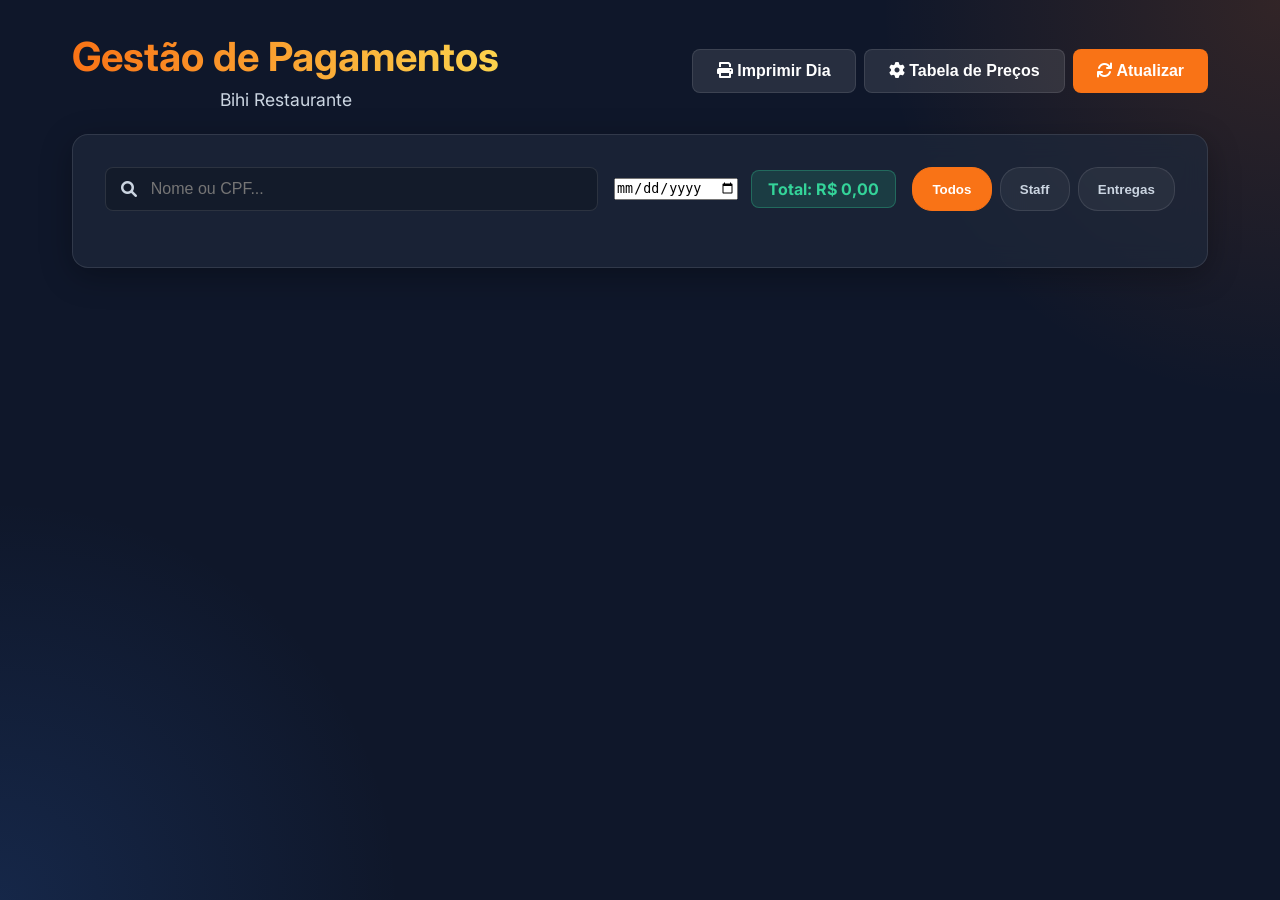
<file: dashboard.html>
<!DOCTYPE html>
<html lang="pt-BR">
<head>
    <meta charset="UTF-8">
    <meta name="viewport" content="width=device-width, initial-scale=1.0">
    <title>Painel Financeiro - Bihi Restaurante</title>
    <link rel="stylesheet" href="css/styles.css">
    <link rel="stylesheet" href="https://cdnjs.cloudflare.com/ajax/libs/font-awesome/6.0.0/css/all.min.css">
    
    <!-- PWA Icons for Mobile Homescreen -->
    <link rel="manifest" href="dashboard.webmanifest?v=2">
    <link rel="apple-touch-icon" href="apple-icon.png?v=2">
    <meta name="theme-color" content="#f97316">
    <style>
        .dashboard-container { max-width: 1200px; width: 100%; }
        .toolbar { display: flex; justify-content: space-between; flex-wrap: wrap; gap: 1rem; margin-bottom: 1.5rem; }
        .search-box { position: relative; flex-grow: 1; min-width: 250px; }
        .search-box i { position: absolute; left: 1rem; top: 50%; transform: translateY(-50%); color: var(--text-muted); }
        .search-box input { padding-left: 2.8rem; }
        .filter-group { display: flex; gap: 0.5rem; }
        .filter-btn {
            background: rgba(255,255,255,0.05); border: 1px solid var(--border-color); color: var(--text-muted);
            padding: 0.6rem 1.2rem; border-radius: 20px; cursor: pointer; font-weight: 600; transition: all 0.2s;
        }
        .filter-btn.active { background: var(--primary-color); color: white; border-color: var(--primary-color); }
        
        .freela-list { display: flex; flex-direction: column; gap: 0.5rem; }
        .freela-item {
            background: rgba(255,255,255,0.02); border: 1px solid var(--border-color); border-radius: 8px;
            padding: 0.5rem 1rem; display: grid; grid-template-columns: auto 2fr 1.1fr 1fr 2.3fr 1.8fr auto;
            align-items: center; gap: 0.8rem; transition: transform 0.2s;
        }
        .freela-item:hover { transform: translateX(5px); background: rgba(255,255,255,0.04); }
        .freela-pic { width: 32px; height: 32px; border-radius: 50%; object-fit: cover; border: 1px solid var(--border-color); }
        .badge { font-size: 0.7rem; font-weight: bold; padding: 0.2rem 0.6rem; border-radius: 4px; text-transform: uppercase; display: inline-block; }
        .badge-staff { background: rgba(59, 130, 246, 0.2); color: #60a5fa; }
        .badge-delivery { background: rgba(16, 185, 129, 0.2); color: #34d399; }
        
        .valor-box { font-size: 1.1rem; font-weight: 700; color: #34d399; }
        .pix-block {
            background: rgba(0,0,0,0.3); padding: 0.4rem 0.8rem; border-radius: 6px;
            display: flex; justify-content: space-between; align-items: center;
            font-family: monospace; font-size: 0.85rem; border: 1px dashed rgba(255,255,255,0.2);
        }
        .copy-btn { color: var(--primary-color); cursor: pointer; background: none; border: none; margin-left: 5px; }
        .actions { display: flex; gap: 0.4rem; }
        .action-btn {
            width: 34px; height: 34px; border-radius: 6px; display: flex; align-items: center; justify-content: center;
            background: rgba(255,255,255,0.05); border: 1px solid var(--border-color); color: var(--text-muted); text-decoration: none;
        }
        .action-btn:hover { background: var(--primary-color); color: white; }
        .loading-state { text-align: center; padding: 3rem; color: var(--text-muted); }
        .fa-spin { animation: fa-spin 1s infinite linear; }

        /* --- ESTILOS MODAL CONFIGURAÇÕES --- */
        .modal-overlay {
            position: fixed; top: 0; left: 0; width: 100%; height: 100%;
            background: rgba(0,0,0,0.8); backdrop-filter: blur(4px); z-index: 999;
            display: flex; align-items: center; justify-content: center; opacity: 0; visibility: hidden; transition: 0.3s;
        }
        .modal-overlay.active { opacity: 1; visibility: visible; }
        .modal-content {
            background: #1e293b; border: 1px solid var(--border-color); border-radius: 16px;
            width: 90%; max-width: 700px; padding: 2rem; max-height: 90vh; overflow-y: auto;
            box-shadow: 0 10px 40px rgba(0,0,0,0.5);
        }
        .config-table { width: 100%; border-collapse: collapse; margin: 1.5rem 0; }
        .config-table th { text-align: left; color: var(--text-muted); font-size: 0.8rem; padding: 0.5rem; border-bottom: 1px solid var(--border-color); }
        .config-table td { padding: 0.6rem 0.5rem; }
        .config-table input { background: rgba(0,0,0,0.3); border: 1px solid var(--border-color); color: white; border-radius: 6px; padding: 0.4rem; width: 100px; }
        
        @media screen and (max-width: 900px) {
            .freela-item { grid-template-columns: auto 1fr; text-align: left; gap: 0.8rem; }
            .freela-item > *:nth-child(n+3) { grid-column: 2; }
        }
        
        .print-only { display: none; }
        
        @media print {
            body {
                background: white !important;
                color: black !important;
            }
            .container, .dashboard-container {
                max-width: 100% !important;
                padding: 0 !important;
                margin: 0 !important;
                width: 100% !important;
            }
            .card {
                background: none !important;
                border: none !important;
                box-shadow: none !important;
                padding: 0 !important;
            }
            .no-print, .actions, .copy-btn, .toolbar, header {
                display: none !important;
            }
            .group-header {
                background: #f1f5f9 !important;
                color: black !important;
                border-left: 4px solid #f97316 !important;
                -webkit-print-color-adjust: exact;
                print-color-adjust: exact;
                margin-top: 1rem !important;
                margin-bottom: 0.5rem !important;
                padding: 0.5rem !important;
            }
            .freela-item {
                display: grid !important;
                grid-template-columns: auto 2fr 1.1fr 1fr 2.3fr 1.5fr !important;
                align-items: center !important;
                gap: 0.8rem !important;
                background: white !important;
                border: 1px solid #cbd5e1 !important;
                color: black !important;
                page-break-inside: avoid;
                margin-bottom: 0.5rem !important;
                padding: 0.5rem !important;
                box-shadow: none !important;
            }
            .freela-pic {
                border: 1px solid #cbd5e1 !important;
            }
            h1, h2, h3, h4, span, small, div {
                color: black !important;
            }
            .valor-box {
                color: #16a34a !important;
                font-weight: bold;
            }
            .pix-block {
                border: 1px dashed #cbd5e1 !important;
                background: #f8fafc !important;
                color: black !important;
            }
            .badge {
                border: none !important;
                background: none !important;
                color: #475569 !important;
                font-size: 0.65rem !important;
                padding: 0 !important;
                text-transform: uppercase !important;
                font-weight: normal !important;
            }
            .freela-info-row {
                flex-wrap: nowrap !important;
            }
            .print-only {
                display: block !important;
                margin-bottom: 1.5rem;
                border-bottom: 2px solid #334155;
                padding-bottom: 0.5rem;
            }
        }
    </style>
</head>
<body>
    <div class="container dashboard-container">
        <header style="display: flex; justify-content: space-between; align-items: center; margin-bottom: 1.5rem; flex-wrap: wrap; gap: 1rem;" class="no-print">
            <div>
                <h1>Gestão de Pagamentos</h1>
                <p class="subtitle">Bihi Restaurante</p>
            </div>
            <div style="display: flex; gap: 0.5rem;">
                <button class="btn btn-secondary" onclick="window.print()"><i class="fa fa-print"></i> Imprimir Dia</button>
                <button class="btn btn-secondary" onclick="openModal()"><i class="fa fa-cog"></i> Tabela de Preços</button>
                <button id="refresh-btn" class="btn"><i class="fa fa-sync"></i> Atualizar</button>
            </div>
        </header>

        <!-- Cabeçalho visível apenas na impressão -->
        <div class="print-only">
            <div style="display: flex; justify-content: space-between; align-items: center;">
                <div>
                    <h1 style="margin: 0; font-size: 1.6rem; color: black;">Relatório de Pagamentos Diários</h1>
                    <p style="margin: 3px 0 0 0; color: #555;">Bihi Restaurante</p>
                </div>
                <div style="text-align: right;">
                    <h3 id="print-date" style="margin: 0; color: black;">Data: --/--/----</h3>
                    <h3 id="print-total" style="margin: 5px 0 0 0; color: #16a34a;">Total Geral: R$ 0,00</h3>
                </div>
            </div>
        </div>

        <main class="card">
            <div class="toolbar">
                <div class="search-box">
                    <i class="fa fa-search"></i>
                    <input type="text" id="search-input" placeholder="Nome ou CPF...">
                </div>
                
                <div style="display: flex; align-items: center; gap: 0.8rem; flex-wrap: wrap;">
                    <input type="date" id="date-filter" style="width: auto;">
                    <div id="total-day" style="background: rgba(52, 211, 153, 0.15); color: #34d399; padding: 0.5rem 1rem; border-radius: 8px; font-weight: bold; border: 1px solid rgba(52, 211, 153, 0.3);">
                        Total: R$ 0,00
                    </div>
                </div>

                <div class="filter-group">
                    <button class="filter-btn active" data-filter="all">Todos</button>
                    <button class="filter-btn" data-filter="staff">Staff</button>
                    <button class="filter-btn" data-filter="delivery">Entregas</button>
                </div>
            </div>

            <div id="loading-view" class="loading-state hidden"><i class="fa fa-spinner fa-spin"></i><br>Carregando...</div>
            <div id="empty-view" class="loading-state hidden"><i class="fa fa-folder-open"></i><p>Sem registros para este dia.</p></div>

            <div class="freela-list" id="freela-list"></div>
        </main>
    </div>

    <!-- MODAL DE CONFIGURAÇÃO -->
    <div class="modal-overlay" id="modal-config">
        <div class="modal-content">
            <div style="display: flex; justify-content: space-between; align-items: center;">
                <h3><i class="fa fa-cog"></i> Configurar Valores das Diárias</h3>
                <button class="btn-secondary" onclick="closeModal()" style="padding: 0.3rem 0.6rem; cursor: pointer;">&times;</button>
            </div>
            <p class="subtitle" style="font-size: 0.85rem; margin-top: 5px;">Defina quanto cada função ganha. O sistema usa isso para calcular a diária no cadastro.</p>
            
            <div id="config-loading" class="loading-state hidden"><i class="fa fa-spinner fa-spin"></i></div>
            
            <table class="config-table">
                <thead>
                    <tr>
                        <th>Função</th>
                        <th>Segunda a Sexta</th>
                        <th>Sábado e Domingo</th>
                    </tr>
                </thead>
                <tbody id="config-body">
                    <!-- Inserido dinamicamente -->
                </tbody>
            </table>
            
            <div style="text-align: right; display: flex; gap: 1rem; justify-content: flex-end;">
                <button class="btn btn-secondary" onclick="closeModal()">Cancelar</button>
                <button class="btn" id="save-configs-btn" onclick="saveConfigs()">Salvar Alterações</button>
            </div>
        </div>
    </div>

    <script>
        const API_URL = 'https://script.google.com/macros/s/AKfycbzFcDpQrMWSZLP-J07L7_QNnYFfesCQ2G5CIjQzSEdDLHQ3WyYcUiaXqU-n7m2Y9HFB/exec';
        let allData = [];
        let currentFilter = 'all';

        const listContainer = document.getElementById('freela-list');
        const dateFilter = document.getElementById('date-filter');

        // Setup Data de Hoje
        const today = new Date();
        const offset = today.getTimezoneOffset();
        dateFilter.value = new Date(today.getTime() - (offset*60*1000)).toISOString().split('T')[0];

        async function fetchData() {
            listContainer.innerHTML = '';
            document.getElementById('loading-view').classList.remove('hidden');
            document.getElementById('empty-view').classList.add('hidden');
            try {
                const r = await fetch(API_URL);
                const d = await r.json();
                allData = Array.isArray(d) ? d : [];
                renderList();
            } catch (e) { 
                console.error(e);
                alert("Erro ao carregar dados: " + e.message + "\n\nCertifique-se que o novo Código do Google já foi implantado!"); 
            }
            finally { document.getElementById('loading-view').classList.add('hidden'); }
        }

        function parseDateToYYYYMMDD(dateStr) {
            if (!dateStr) return "";
            if (dateStr.includes('T') && dateStr.includes('-')) {
                return dateStr.split('T')[0];
            }
            if (dateStr.includes('-')) {
                return dateStr.split(' ')[0];
            }
            if (dateStr.includes('/')) {
                const partes = dateStr.split(' ')[0].split('/');
                if (partes.length === 3) {
                    const dia = partes[0].padStart(2, '0');
                    const mes = partes[1].padStart(2, '0');
                    const ano = partes[2].length === 2 ? '20' + partes[2] : partes[2];
                    return `${ano}-${mes}-${dia}`;
                }
            }
            return "";
        }

        function sanitizeFuncao(funcao) {
            if (!funcao) return "Não Especificado";
            let f = funcao.toString().trim();
            f = f.replace(/Gar.?om/gi, "Garçom");
            f = f.replace(/Servi.?os/gi, "Serviços");
            return f;
        }

        function getDirectDriveImageUrl(url) {
            if (!url || url === '-') return '';
            if (!url.includes('drive.google.com')) return url;
            let fileId = '';
            if (url.includes('/file/d/')) {
                fileId = url.split('/file/d/')[1].split('/')[0];
            } else if (url.includes('id=')) {
                fileId = url.split('id=')[1].split('&')[0];
            }
            if (fileId) {
                return `https://lh3.googleusercontent.com/d/${fileId}`;
            }
            return url;
        }

        function formatHora(dataHoraStr) {
            if (!dataHoraStr) return "";
            const s = dataHoraStr.toString().trim();
            if (s.includes('T')) {
                const tPart = s.split('T')[1];
                if (tPart) {
                    const partes = tPart.split(':');
                    if (partes.length >= 2) return `${partes[0]}:${partes[1]}`;
                }
            }
            if (s.includes(' ')) {
                const tPart = s.split(' ')[1];
                if (tPart) {
                    const partes = tPart.split(':');
                    if (partes.length >= 2) return `${partes[0]}:${partes[1]}`;
                }
            }
            return s;
        }

        function renderList() {
            const search = document.getElementById('search-input').value.toLowerCase();
            const selD = dateFilter.value;
            let brD = selD ? `${selD.split('-')[2]}/${selD.split('-')[1]}/${selD.split('-')[0]}` : "";

            const filtered = allData.filter(i => {
                const mS = (i.nome && i.nome.toLowerCase().includes(search)) || (i.cpf && i.cpf.includes(search));
                let mT = true; const t = (i.tipofuncao || '').toLowerCase();
                if (currentFilter === 'staff') mT = (t !== 'entregador');
                else if (currentFilter === 'delivery') mT = (t === 'entregador');
                
                let mD = true;
                if (selD && i.datahora) {
                    const rowDateStr = parseDateToYYYYMMDD(i.datahora.toString());
                    mD = (rowDateStr === selD);
                }
                return mS && mT && mD;
            });

            // Calcular e Atualizar o Total Visual (com tratamento para NaN)
            const sum = filtered.reduce((acc, curr) => {
                const valRaw = curr.valordiariars !== undefined ? curr.valordiariars : curr.valordiariar;
                const val = Number(valRaw);
                return acc + (isNaN(val) ? 0 : val);
            }, 0);
            document.getElementById('total-day').innerHTML = `Total: R$ ${sum.toFixed(2).replace('.', ',')}`;
            document.getElementById('total-day').style.display = filtered.length ? 'block' : 'none';

            // Atualizar cabeçalho exclusivo para impressão
            document.getElementById('print-date').innerText = `Data: ${brD || '--/--/----'}`;
            document.getElementById('print-total').innerText = `Total Geral: R$ ${sum.toFixed(2).replace('.', ',')}`;

            listContainer.innerHTML = '';
            if (!filtered.length) { document.getElementById('empty-view').classList.remove('hidden'); return; }
            document.getElementById('empty-view').classList.add('hidden');

            // Agrupar freelancers filtrados por função
            const groups = {};
            filtered.forEach(i => {
                const funcao = sanitizeFuncao(i.tipofuncao);
                if (!groups[funcao]) {
                    groups[funcao] = [];
                }
                groups[funcao].push(i);
            });

            // Ordenar funções alfabeticamente
            const sortedFuncoes = Object.keys(groups).sort();

            // Renderizar cada grupo com seu cabeçalho e subtotal
            sortedFuncoes.forEach(funcao => {
                const freelasGrupo = groups[funcao];
                
                // Ordenar freelancers dentro do grupo por nome
                freelasGrupo.sort((a, b) => (a.nome || '').localeCompare(b.nome || ''));
                
                // Calcular subtotal (com tratamento para NaN)
                const subtotal = freelasGrupo.reduce((acc, curr) => {
                    const valRaw = curr.valordiariars !== undefined ? curr.valordiariars : curr.valordiariar;
                    const val = Number(valRaw);
                    return acc + (isNaN(val) ? 0 : val);
                }, 0);
                
                // Div do Cabeçalho do Grupo
                const groupHeader = document.createElement('div');
                groupHeader.className = 'group-header';
                groupHeader.style.cssText = 'margin-top: 1.5rem; margin-bottom: 0.5rem; padding: 0.6rem 1rem; background: rgba(255,255,255,0.05); border-left: 4px solid var(--primary-color); border-radius: 4px; display: flex; justify-content: space-between; align-items: center; font-weight: bold; color: #fff;';
                groupHeader.innerHTML = `
                    <span>Função: ${funcao} (${freelasGrupo.length})</span>
                    <span style="color: #34d399;">Subtotal: R$ ${subtotal.toFixed(2).replace('.', ',')}</span>
                `;
                listContainer.appendChild(groupHeader);

                // Renderizar freelancers desse grupo
                freelasGrupo.forEach(i => {
                    const funcaoSanitizada = sanitizeFuncao(i.tipofuncao);
                    const tf = funcaoSanitizada.toLowerCase();
                    const isDel = tf === 'entregador';
                    const av = 'https://ui-avatars.com/api/?background=random&color=fff&name=' + encodeURI(i.nome || 'F');
                    
                    // Bulletproof text variables
                    const rawCpf = (i.cpf || '').toString().replace(/'/g, '');
                    const rawPix = (i.chavepix || '').toString();
                    const rawPhone = rawPix.replace(/\D/g, '');
                    const isValidPhone = rawPhone.length >= 10 && rawPhone.length <= 11;
                    const valRaw = i.valordiariars !== undefined ? i.valordiariars : i.valordiariar;
                    const safeVal = isNaN(Number(valRaw)) ? 0 : Number(valRaw);

                    const directPhotoUrl = getDirectDriveImageUrl(i.foto);
                    const el = document.createElement('div');
                    el.className = 'freela-item';
                    el.style.fontSize = '0.85rem';
                    el.innerHTML = `
                        <img src="${directPhotoUrl ? directPhotoUrl : av}" class="freela-pic">
                        <div style="display: flex; flex-direction: column; justify-content: center;">
                            <div style="display: flex; align-items: center; gap: 6px; flex-wrap: wrap;" class="freela-info-row">
                                <strong style="color:#fff; font-size: 0.9rem;">${i.nome || 'N/A'}</strong>
                                <span class="badge ${isDel ? 'badge-delivery' : 'badge-staff'}" style="font-size: 0.65rem; padding: 0.1rem 0.4rem;">${funcaoSanitizada}</span>
                                <span style="font-size: 0.75rem; color: gray;" class="freela-time"><i class="far fa-clock no-print"></i> ${formatHora(i.datahora)}</span>
                            </div>
                        </div>
                        <div><span style="font-size: 0.8rem;">${rawCpf || '-'}</span></div>
                        <div class="valor-box" style="font-size: 0.95rem;">R$ ${safeVal.toFixed(2)}</div>
                        <div>
                            <div style="display: flex; align-items: center; gap: 6px;">
                                <div class="pix-block" style="padding: 0.2rem 0.5rem; font-size: 0.75rem; margin: 0;">
                                    <span>${rawPix || '-'}</span>
                                    <button class="copy-btn" onclick="copyPix('${rawPix.replace(/'/g,"\\'")}', this)" style="font-size: 0.75rem;"><i class="fa fa-copy"></i></button>
                                </div>
                                <a href="${i.contrato || '#'}" target="_blank" class="badge no-print" style="background: rgba(239, 68, 68, 0.15); color: #f87171; text-decoration: none; font-size: 0.7rem; padding: 0.25rem 0.5rem; display: inline-flex; align-items: center; gap: 3px; border: 1px solid rgba(239, 68, 68, 0.2); ${i.contrato && i.contrato !== '-' ? '' : 'display:none;'}" title="Ver Contrato PDF"><i class="fa fa-file-pdf"></i> Contrato</a>
                            </div>
                        </div>
                        
                        <!-- Coluna de Pagamento Pix Compacta -->
                        <div style="display: flex; align-items: center; gap: 8px; flex-wrap: wrap;">
                            <label style="display: flex; align-items: center; gap: 4px; color: #fff; cursor: pointer; font-weight: 600; font-size: 0.8rem;" class="no-print">
                                <input type="checkbox" id="check-${rawCpf}" ${i.statuspagamento === 'Pago' ? 'checked' : ''} onchange="togglePayment('${rawCpf}', '${i.datahora}', this)"> Pago
                            </label>
                            <span class="print-only" style="font-weight: bold; font-size: 0.8rem; color: #16a34a">
                                ${i.statuspagamento === 'Pago' ? 'PAGO' : ''}
                            </span>
                            
                            <input type="file" id="file-${rawCpf}" accept="image/*,application/pdf" style="display:none" onchange="uploadComprovante('${rawCpf}', '${i.datahora}', this)">
                            ${i.comprovantepix && i.comprovantepix !== '-' ? `
                                <div style="display: flex; align-items: center; gap: 3px;">
                                    <a href="${i.comprovantepix}" target="_blank" class="badge" style="background: rgba(16, 185, 129, 0.2); color: #34d399; text-decoration: none; font-size: 0.65rem; padding: 0.15rem 0.4rem;" title="Ver Comprovante"><i class="fa fa-receipt"></i> Recibo</a>
                                    <button class="copy-btn no-print" onclick="document.getElementById('file-${rawCpf}').click()" title="Substituir Comprovante" style="color: gray; margin: 0; padding: 0 2px; font-size: 0.7rem;"><i class="fa fa-redo"></i></button>
                                </div>
                            ` : `
                                <button class="btn btn-secondary no-print" onclick="document.getElementById('file-${rawCpf}').click()" style="padding: 0.2rem 0.5rem; font-size: 0.75rem; display: flex; align-items: center; justify-content: center; gap: 3px;"><i class="fa fa-upload"></i> Recibo</button>
                            `}
                        </div>

                        <div class="actions no-print">
                            <a href="https://wa.me/55${rawPhone}" target="_blank" class="action-btn" style="width: 28px; height: 28px; font-size: 0.8rem; ${isValidPhone ? '' : 'display:none;'}" title="Zap"><i class="fab fa-whatsapp"></i></a>
                            <button class="action-btn" onclick="deleteFreelancer('${rawCpf}', '${i.datahora}', this)" style="width: 28px; height: 28px; font-size: 0.8rem; color: #f87171; background: rgba(239, 68, 68, 0.1); border: 1px solid rgba(239, 68, 68, 0.2);" title="Excluir"><i class="fa fa-trash"></i></button>
                        </div>
                    `;
                    listContainer.appendChild(el);
                });
            });
        }

        function copyPix(val, btn) {
            navigator.clipboard.writeText(val).then(() => {
                const ic = btn.querySelector('i'); ic.className = 'fa fa-check'; ic.style.color = '#10b981';
                setTimeout(() => { ic.className = 'fa fa-copy'; ic.style.color = ''; }, 2000);
            });
        }

        async function togglePayment(cpf, dataHora, checkbox) {
            const originalChecked = checkbox.checked;
            try {
                const item = allData.find(i => String(i.cpf).replace(/\D/g, '') === cpf.replace(/\D/g, '') && String(i.datahora).trim() === dataHora.trim());
                if (item) {
                    item.statuspagamento = checkbox.checked ? 'Pago' : 'Pendente';
                }

                await fetch(API_URL, {
                    method: 'POST',
                    mode: 'no-cors',
                    body: JSON.stringify({
                        action: 'updatePaymentStatus',
                        cpf: cpf,
                        dataHora: dataHora,
                        pago: checkbox.checked
                    })
                });
            } catch(e) {
                alert("Erro ao comunicar com servidor.");
                checkbox.checked = !originalChecked;
                const item = allData.find(i => String(i.cpf).replace(/\D/g, '') === cpf.replace(/\D/g, '') && String(i.datahora).trim() === dataHora.trim());
                if (item) {
                    item.statuspagamento = originalChecked ? 'Pago' : 'Pendente';
                }
            }
        }

        async function uploadComprovante(cpf, dataHora, input) {
            const file = input.files[0];
            if (!file) return;
            
            const parent = input.parentElement;
            const originalContent = parent.innerHTML;
            parent.innerHTML = `<span style="font-size:0.8rem;color:gray;"><i class="fa fa-spinner fa-spin"></i> Subindo...</span>`;
            
            const reader = new FileReader();
            reader.onload = async function() {
                const base64 = reader.result;
                try {
                    const r = await fetch(API_URL, {
                        method: 'POST',
                        body: JSON.stringify({
                            action: 'uploadComprovante',
                            cpf: cpf,
                            dataHora: dataHora,
                            fileBase64: base64,
                            fileName: file.name
                        })
                    });
                    
                    try {
                        const res = await r.json();
                        if (res.status === 'sucesso') {
                            const item = allData.find(i => String(i.cpf).replace(/\D/g, '') === cpf.replace(/\D/g, '') && String(i.datahora).trim() === dataHora.trim());
                            if (item) {
                                item.statuspagamento = 'Pago';
                                item.comprovantepix = res.comprovanteUrl;
                            }
                            renderList();
                            return;
                        }
                    } catch(err) {
                        console.log("Recarregando dados pós-upload devido ao CORS.");
                        await fetchData();
                        return;
                    }
                    
                    alert("Erro ao subir comprovante.");
                    renderList();
                } catch(e) {
                    alert("Erro de rede ao subir comprovante.");
                    renderList();
                }
            };
            reader.readAsDataURL(file);
        }

        async function deleteFreelancer(cpf, dataHora, btn) {
            if (!confirm("Deseja realmente excluir este cadastro da planilha de registros?")) return;
            
            const originalContent = btn.innerHTML;
            btn.innerHTML = `<i class="fa fa-spinner fa-spin"></i>`;
            btn.disabled = true;
            
            try {
                allData = allData.filter(i => String(i.cpf).replace(/\D/g, '') !== cpf.replace(/\D/g, '') || String(i.datahora).trim() !== dataHora.trim());
                renderList();

                await fetch(API_URL, {
                    method: 'POST',
                    mode: 'no-cors',
                    body: JSON.stringify({
                        action: 'deleteFreelancer',
                        cpf: cpf,
                        dataHora: dataHora
                    })
                });
            } catch(e) {
                alert("Erro de rede ao excluir registro.");
                fetchData();
            }
        }

        // --- LÓGICA DO MODAL ---
        let currentConfigs = [];
        function openModal() {
            document.getElementById('modal-config').classList.add('active');
            loadConfigs();
        }
        function closeModal() { document.getElementById('modal-config').classList.remove('active'); }

        async function loadConfigs() {
            const body = document.getElementById('config-body');
            const load = document.getElementById('config-loading');
            body.innerHTML = ''; load.classList.remove('hidden');
            try {
                const r = await fetch(API_URL + '?action=getConfigs');
                currentConfigs = await r.json();
                currentConfigs.forEach((c, idx) => {
                    const tr = document.createElement('tr');
                    tr.innerHTML = `
                        <td style="font-weight:600;">${c.funcao}</td>
                        <td><input type="number" value="${c.valorsemanars || c.valor_semana || 0}" id="cfg-w-${idx}"></td>
                        <td><input type="number" value="${c.valorfimdesemanars || c.valor_fimdesemana || 0}" id="cfg-we-${idx}"></td>
                    `;
                    body.appendChild(tr);
                });
            } catch(e) { alert("Erro ao carregar configs."); }
            finally { load.classList.add('hidden'); }
        }

        async function saveConfigs() {
            const btn = document.getElementById('save-configs-btn');
            btn.innerText = "Salvando..."; btn.disabled = true;
            
            const updatedData = currentConfigs.map((c, idx) => ({
                funcao: c.funcao,
                valor_semana: Number(document.getElementById(`cfg-w-${idx}`).value),
                valor_fimdesemana: Number(document.getElementById(`cfg-we-${idx}`).value)
            }));
 
            try {
                await fetch(API_URL, {
                    method: 'POST',
                    mode: 'no-cors',
                    body: JSON.stringify({ action: 'saveConfigs', data: updatedData })
                });
                alert("Valores atualizados com sucesso na Planilha!");
                closeModal();
                fetchData();
            } catch(e) { alert("Falha ao salvar."); }
            finally { btn.innerText = "Salvar Alterações"; btn.disabled = false; }
        }
        }

        // Bind events
        document.getElementById('refresh-btn').addEventListener('click', fetchData);
        document.getElementById('search-input').addEventListener('input', renderList);
        dateFilter.addEventListener('change', renderList);
        document.querySelectorAll('.filter-btn').forEach(b => b.addEventListener('click', e => {
            document.querySelectorAll('.filter-btn').forEach(btn=>btn.classList.remove('active'));
            e.target.classList.add('active'); currentFilter = e.target.getAttribute('data-filter'); renderList();
        }));
        
        fetchData();
    </script>
</body>
</html>
</file>
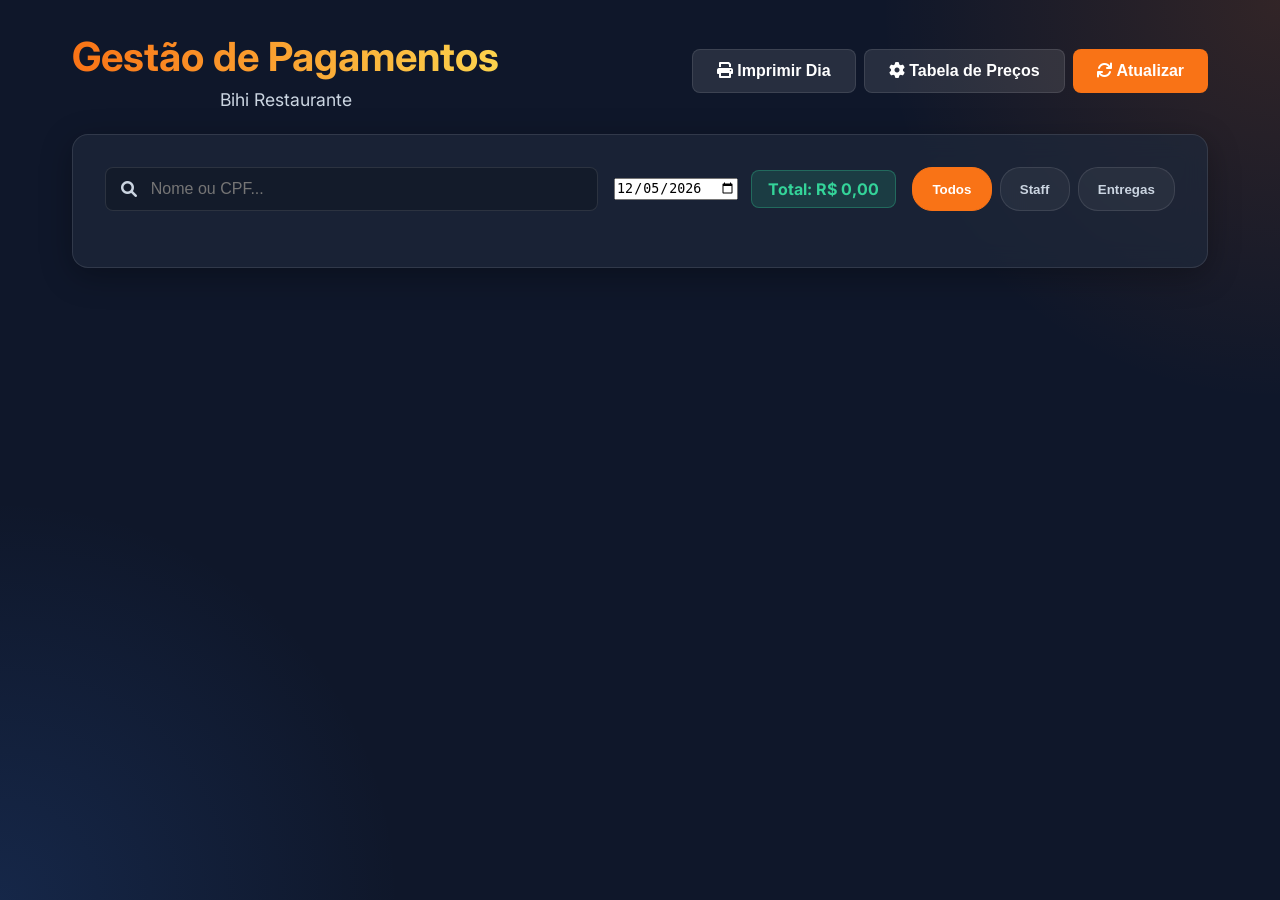
<file: dist_clean/dashboard.html>
<!DOCTYPE html>
<html lang="pt-BR">
<head>
    <meta charset="UTF-8">
    <meta name="viewport" content="width=device-width, initial-scale=1.0">
    <title>Painel Financeiro - Bihi Restaurante</title>
    <link rel="stylesheet" href="css/styles.css">
    <link rel="stylesheet" href="https://cdnjs.cloudflare.com/ajax/libs/font-awesome/6.0.0/css/all.min.css">
    
    <!-- PWA Icons for Mobile Homescreen -->
    <link rel="manifest" href="dashboard.webmanifest?v=2">
    <link rel="apple-touch-icon" href="apple-icon.png?v=2">
    <meta name="theme-color" content="#f97316">
    <style>
        .dashboard-container { max-width: 1200px; width: 100%; }
        .toolbar { display: flex; justify-content: space-between; flex-wrap: wrap; gap: 1rem; margin-bottom: 1.5rem; }
        .search-box { position: relative; flex-grow: 1; min-width: 250px; }
        .search-box i { position: absolute; left: 1rem; top: 50%; transform: translateY(-50%); color: var(--text-muted); }
        .search-box input { padding-left: 2.8rem; }
        .filter-group { display: flex; gap: 0.5rem; }
        .filter-btn {
            background: rgba(255,255,255,0.05); border: 1px solid var(--border-color); color: var(--text-muted);
            padding: 0.6rem 1.2rem; border-radius: 20px; cursor: pointer; font-weight: 600; transition: all 0.2s;
        }
        .filter-btn.active { background: var(--primary-color); color: white; border-color: var(--primary-color); }
        
        .freela-list { display: flex; flex-direction: column; gap: 0.5rem; }
        .freela-item {
            background: rgba(255,255,255,0.02); border: 1px solid var(--border-color); border-radius: 8px;
            padding: 0.5rem 1rem; display: grid; grid-template-columns: auto 2fr 1.1fr 1fr 2.3fr 1.8fr auto;
            align-items: center; gap: 0.8rem; transition: transform 0.2s;
        }
        .freela-item:hover { transform: translateX(5px); background: rgba(255,255,255,0.04); }
        .freela-pic { width: 32px; height: 32px; border-radius: 50%; object-fit: cover; border: 1px solid var(--border-color); }
        .badge { font-size: 0.7rem; font-weight: bold; padding: 0.2rem 0.6rem; border-radius: 4px; text-transform: uppercase; display: inline-block; }
        .badge-staff { background: rgba(59, 130, 246, 0.2); color: #60a5fa; }
        .badge-delivery { background: rgba(16, 185, 129, 0.2); color: #34d399; }
        
        .valor-box { font-size: 1.1rem; font-weight: 700; color: #34d399; }
        .pix-block {
            background: rgba(0,0,0,0.3); padding: 0.4rem 0.8rem; border-radius: 6px;
            display: flex; justify-content: space-between; align-items: center;
            font-family: monospace; font-size: 0.85rem; border: 1px dashed rgba(255,255,255,0.2);
        }
        .copy-btn { color: var(--primary-color); cursor: pointer; background: none; border: none; margin-left: 5px; }
        .actions { display: flex; gap: 0.4rem; }
        .action-btn {
            width: 34px; height: 34px; border-radius: 6px; display: flex; align-items: center; justify-content: center;
            background: rgba(255,255,255,0.05); border: 1px solid var(--border-color); color: var(--text-muted); text-decoration: none;
        }
        .action-btn:hover { background: var(--primary-color); color: white; }
        .loading-state { text-align: center; padding: 3rem; color: var(--text-muted); }
        .fa-spin { animation: fa-spin 1s infinite linear; }

        /* --- ESTILOS MODAL CONFIGURAÇÕES --- */
        .modal-overlay {
            position: fixed; top: 0; left: 0; width: 100%; height: 100%;
            background: rgba(0,0,0,0.8); backdrop-filter: blur(4px); z-index: 999;
            display: flex; align-items: center; justify-content: center; opacity: 0; visibility: hidden; transition: 0.3s;
        }
        .modal-overlay.active { opacity: 1; visibility: visible; }
        .modal-content {
            background: #1e293b; border: 1px solid var(--border-color); border-radius: 16px;
            width: 90%; max-width: 700px; padding: 2rem; max-height: 90vh; overflow-y: auto;
            box-shadow: 0 10px 40px rgba(0,0,0,0.5);
        }
        .config-table { width: 100%; border-collapse: collapse; margin: 1.5rem 0; }
        .config-table th { text-align: left; color: var(--text-muted); font-size: 0.8rem; padding: 0.5rem; border-bottom: 1px solid var(--border-color); }
        .config-table td { padding: 0.6rem 0.5rem; }
        .config-table input { background: rgba(0,0,0,0.3); border: 1px solid var(--border-color); color: white; border-radius: 6px; padding: 0.4rem; width: 100px; }
        
        @media screen and (max-width: 900px) {
            .freela-item { grid-template-columns: auto 1fr; text-align: left; gap: 0.8rem; }
            .freela-item > *:nth-child(n+3) { grid-column: 2; }
        }
        
        .print-only { display: none; }
        
        @media print {
            body {
                background: white !important;
                color: black !important;
            }
            .container, .dashboard-container {
                max-width: 100% !important;
                padding: 0 !important;
                margin: 0 !important;
                width: 100% !important;
            }
            .card {
                background: none !important;
                border: none !important;
                box-shadow: none !important;
                padding: 0 !important;
            }
            .no-print, .actions, .copy-btn, .toolbar, header {
                display: none !important;
            }
            .group-header {
                background: #f1f5f9 !important;
                color: black !important;
                border-left: 4px solid #f97316 !important;
                -webkit-print-color-adjust: exact;
                print-color-adjust: exact;
                margin-top: 1rem !important;
                margin-bottom: 0.5rem !important;
                padding: 0.5rem !important;
            }
            .freela-item {
                display: grid !important;
                grid-template-columns: auto 2fr 1.1fr 1fr 2.3fr 1.5fr !important;
                align-items: center !important;
                gap: 0.8rem !important;
                background: white !important;
                border: 1px solid #cbd5e1 !important;
                color: black !important;
                page-break-inside: avoid;
                margin-bottom: 0.5rem !important;
                padding: 0.5rem !important;
                box-shadow: none !important;
            }
            .freela-pic {
                border: 1px solid #cbd5e1 !important;
            }
            h1, h2, h3, h4, span, small, div {
                color: black !important;
            }
            .valor-box {
                color: #16a34a !important;
                font-weight: bold;
            }
            .pix-block {
                border: 1px dashed #cbd5e1 !important;
                background: #f8fafc !important;
                color: black !important;
            }
            .badge {
                border: none !important;
                background: none !important;
                color: #475569 !important;
                font-size: 0.65rem !important;
                padding: 0 !important;
                text-transform: uppercase !important;
                font-weight: normal !important;
            }
            .freela-info-row {
                flex-wrap: nowrap !important;
            }
            .print-only {
                display: block !important;
                margin-bottom: 1.5rem;
                border-bottom: 2px solid #334155;
                padding-bottom: 0.5rem;
            }
        }
    </style>
</head>
<body>
    <div class="container dashboard-container">
        <header style="display: flex; justify-content: space-between; align-items: center; margin-bottom: 1.5rem; flex-wrap: wrap; gap: 1rem;" class="no-print">
            <div>
                <h1>Gestão de Pagamentos</h1>
                <p class="subtitle">Bihi Restaurante</p>
            </div>
            <div style="display: flex; gap: 0.5rem;">
                <button class="btn btn-secondary" onclick="window.print()"><i class="fa fa-print"></i> Imprimir Dia</button>
                <button class="btn btn-secondary" onclick="openModal()"><i class="fa fa-cog"></i> Tabela de Preços</button>
                <button id="refresh-btn" class="btn"><i class="fa fa-sync"></i> Atualizar</button>
            </div>
        </header>

        <!-- Cabeçalho visível apenas na impressão -->
        <div class="print-only">
            <div style="display: flex; justify-content: space-between; align-items: center;">
                <div>
                    <h1 style="margin: 0; font-size: 1.6rem; color: black;">Relatório de Pagamentos Diários</h1>
                    <p style="margin: 3px 0 0 0; color: #555;">Bihi Restaurante</p>
                </div>
                <div style="text-align: right;">
                    <h3 id="print-date" style="margin: 0; color: black;">Data: --/--/----</h3>
                    <h3 id="print-total" style="margin: 5px 0 0 0; color: #16a34a;">Total Geral: R$ 0,00</h3>
                </div>
            </div>
        </div>

        <main class="card">
            <div class="toolbar">
                <div class="search-box">
                    <i class="fa fa-search"></i>
                    <input type="text" id="search-input" placeholder="Nome ou CPF...">
                </div>
                
                <div style="display: flex; align-items: center; gap: 0.8rem; flex-wrap: wrap;">
                    <input type="date" id="date-filter" style="width: auto;">
                    <div id="total-day" style="background: rgba(52, 211, 153, 0.15); color: #34d399; padding: 0.5rem 1rem; border-radius: 8px; font-weight: bold; border: 1px solid rgba(52, 211, 153, 0.3);">
                        Total: R$ 0,00
                    </div>
                </div>

                <div class="filter-group">
                    <button class="filter-btn active" data-filter="all">Todos</button>
                    <button class="filter-btn" data-filter="staff">Staff</button>
                    <button class="filter-btn" data-filter="delivery">Entregas</button>
                </div>
            </div>

            <div id="loading-view" class="loading-state hidden"><i class="fa fa-spinner fa-spin"></i><br>Carregando...</div>
            <div id="empty-view" class="loading-state hidden"><i class="fa fa-folder-open"></i><p>Sem registros para este dia.</p></div>

            <div class="freela-list" id="freela-list"></div>
        </main>
    </div>

    <!-- MODAL DE CONFIGURAÇÃO -->
    <div class="modal-overlay" id="modal-config">
        <div class="modal-content">
            <div style="display: flex; justify-content: space-between; align-items: center;">
                <h3><i class="fa fa-cog"></i> Configurar Valores das Diárias</h3>
                <button class="btn-secondary" onclick="closeModal()" style="padding: 0.3rem 0.6rem; cursor: pointer;">&times;</button>
            </div>
            <p class="subtitle" style="font-size: 0.85rem; margin-top: 5px;">Defina quanto cada função ganha. O sistema usa isso para calcular a diária no cadastro.</p>
            
            <div id="config-loading" class="loading-state hidden"><i class="fa fa-spinner fa-spin"></i></div>
            
            <table class="config-table">
                <thead>
                    <tr>
                        <th>Função</th>
                        <th>Segunda a Sexta</th>
                        <th>Sábado e Domingo</th>
                    </tr>
                </thead>
                <tbody id="config-body">
                    <!-- Inserido dinamicamente -->
                </tbody>
            </table>
            
            <div style="text-align: right; display: flex; gap: 1rem; justify-content: flex-end;">
                <button class="btn btn-secondary" onclick="closeModal()">Cancelar</button>
                <button class="btn" id="save-configs-btn" onclick="saveConfigs()">Salvar Alterações</button>
            </div>
        </div>
    </div>

    <script>
        const API_URL = 'https://script.google.com/macros/s/AKfycbzFcDpQrMWSZLP-J07L7_QNnYFfesCQ2G5CIjQzSEdDLHQ3WyYcUiaXqU-n7m2Y9HFB/exec';
        let allData = [];
        let currentFilter = 'all';

        const listContainer = document.getElementById('freela-list');
        const dateFilter = document.getElementById('date-filter');

        // Setup Data de Hoje
        const today = new Date();
        const offset = today.getTimezoneOffset();
        dateFilter.value = new Date(today.getTime() - (offset*60*1000)).toISOString().split('T')[0];

        async function fetchData() {
            listContainer.innerHTML = '';
            document.getElementById('loading-view').classList.remove('hidden');
            document.getElementById('empty-view').classList.add('hidden');
            try {
                const r = await fetch(API_URL);
                const d = await r.json();
                allData = Array.isArray(d) ? d : [];
                renderList();
            } catch (e) { 
                console.error(e);
                alert("Erro ao carregar dados: " + e.message + "\n\nCertifique-se que o novo Código do Google já foi implantado!"); 
            }
            finally { document.getElementById('loading-view').classList.add('hidden'); }
        }

        function parseDateToYYYYMMDD(dateStr) {
            if (!dateStr) return "";
            if (dateStr.includes('T') && dateStr.includes('-')) {
                return dateStr.split('T')[0];
            }
            if (dateStr.includes('-')) {
                return dateStr.split(' ')[0];
            }
            if (dateStr.includes('/')) {
                const partes = dateStr.split(' ')[0].split('/');
                if (partes.length === 3) {
                    const dia = partes[0].padStart(2, '0');
                    const mes = partes[1].padStart(2, '0');
                    const ano = partes[2].length === 2 ? '20' + partes[2] : partes[2];
                    return `${ano}-${mes}-${dia}`;
                }
            }
            return "";
        }

        function sanitizeFuncao(funcao) {
            if (!funcao) return "Não Especificado";
            let f = funcao.toString().trim();
            f = f.replace(/Gar.?om/gi, "Garçom");
            f = f.replace(/Servi.?os/gi, "Serviços");
            return f;
        }

        function getDirectDriveImageUrl(url) {
            if (!url || url === '-') return '';
            if (!url.includes('drive.google.com')) return url;
            let fileId = '';
            if (url.includes('/file/d/')) {
                fileId = url.split('/file/d/')[1].split('/')[0];
            } else if (url.includes('id=')) {
                fileId = url.split('id=')[1].split('&')[0];
            }
            if (fileId) {
                return `https://lh3.googleusercontent.com/d/${fileId}`;
            }
            return url;
        }

        function formatHora(dataHoraStr) {
            if (!dataHoraStr) return "";
            const s = dataHoraStr.toString().trim();
            if (s.includes('T')) {
                const tPart = s.split('T')[1];
                if (tPart) {
                    const partes = tPart.split(':');
                    if (partes.length >= 2) return `${partes[0]}:${partes[1]}`;
                }
            }
            if (s.includes(' ')) {
                const tPart = s.split(' ')[1];
                if (tPart) {
                    const partes = tPart.split(':');
                    if (partes.length >= 2) return `${partes[0]}:${partes[1]}`;
                }
            }
            return s;
        }

        function renderList() {
            const search = document.getElementById('search-input').value.toLowerCase();
            const selD = dateFilter.value;
            let brD = selD ? `${selD.split('-')[2]}/${selD.split('-')[1]}/${selD.split('-')[0]}` : "";

            const filtered = allData.filter(i => {
                const mS = (i.nome && i.nome.toLowerCase().includes(search)) || (i.cpf && i.cpf.includes(search));
                let mT = true; const t = (i.tipofuncao || '').toLowerCase();
                if (currentFilter === 'staff') mT = (t !== 'entregador');
                else if (currentFilter === 'delivery') mT = (t === 'entregador');
                
                let mD = true;
                if (selD && i.datahora) {
                    const rowDateStr = parseDateToYYYYMMDD(i.datahora.toString());
                    mD = (rowDateStr === selD);
                }
                return mS && mT && mD;
            });

            // Calcular e Atualizar o Total Visual (com tratamento para NaN)
            const sum = filtered.reduce((acc, curr) => {
                const valRaw = curr.valordiariars !== undefined ? curr.valordiariars : curr.valordiariar;
                const val = Number(valRaw);
                return acc + (isNaN(val) ? 0 : val);
            }, 0);
            document.getElementById('total-day').innerHTML = `Total: R$ ${sum.toFixed(2).replace('.', ',')}`;
            document.getElementById('total-day').style.display = filtered.length ? 'block' : 'none';

            // Atualizar cabeçalho exclusivo para impressão
            document.getElementById('print-date').innerText = `Data: ${brD || '--/--/----'}`;
            document.getElementById('print-total').innerText = `Total Geral: R$ ${sum.toFixed(2).replace('.', ',')}`;

            listContainer.innerHTML = '';
            if (!filtered.length) { document.getElementById('empty-view').classList.remove('hidden'); return; }
            document.getElementById('empty-view').classList.add('hidden');

            // Agrupar freelancers filtrados por função
            const groups = {};
            filtered.forEach(i => {
                const funcao = sanitizeFuncao(i.tipofuncao);
                if (!groups[funcao]) {
                    groups[funcao] = [];
                }
                groups[funcao].push(i);
            });

            // Ordenar funções alfabeticamente
            const sortedFuncoes = Object.keys(groups).sort();

            // Renderizar cada grupo com seu cabeçalho e subtotal
            sortedFuncoes.forEach(funcao => {
                const freelasGrupo = groups[funcao];
                
                // Ordenar freelancers dentro do grupo por nome
                freelasGrupo.sort((a, b) => (a.nome || '').localeCompare(b.nome || ''));
                
                // Calcular subtotal (com tratamento para NaN)
                const subtotal = freelasGrupo.reduce((acc, curr) => {
                    const valRaw = curr.valordiariars !== undefined ? curr.valordiariars : curr.valordiariar;
                    const val = Number(valRaw);
                    return acc + (isNaN(val) ? 0 : val);
                }, 0);
                
                // Div do Cabeçalho do Grupo
                const groupHeader = document.createElement('div');
                groupHeader.className = 'group-header';
                groupHeader.style.cssText = 'margin-top: 1.5rem; margin-bottom: 0.5rem; padding: 0.6rem 1rem; background: rgba(255,255,255,0.05); border-left: 4px solid var(--primary-color); border-radius: 4px; display: flex; justify-content: space-between; align-items: center; font-weight: bold; color: #fff;';
                groupHeader.innerHTML = `
                    <span>Função: ${funcao} (${freelasGrupo.length})</span>
                    <span style="color: #34d399;">Subtotal: R$ ${subtotal.toFixed(2).replace('.', ',')}</span>
                `;
                listContainer.appendChild(groupHeader);

                // Renderizar freelancers desse grupo
                freelasGrupo.forEach(i => {
                    const funcaoSanitizada = sanitizeFuncao(i.tipofuncao);
                    const tf = funcaoSanitizada.toLowerCase();
                    const isDel = tf === 'entregador';
                    const av = 'https://ui-avatars.com/api/?background=random&color=fff&name=' + encodeURI(i.nome || 'F');
                    
                    // Bulletproof text variables
                    const rawCpf = (i.cpf || '').toString().replace(/'/g, '');
                    const rawPix = (i.chavepix || '').toString();
                    const rawPhone = rawPix.replace(/\D/g, '');
                    const isValidPhone = rawPhone.length >= 10 && rawPhone.length <= 11;
                    const valRaw = i.valordiariars !== undefined ? i.valordiariars : i.valordiariar;
                    const safeVal = isNaN(Number(valRaw)) ? 0 : Number(valRaw);

                    const directPhotoUrl = getDirectDriveImageUrl(i.foto);
                    const el = document.createElement('div');
                    el.className = 'freela-item';
                    el.style.fontSize = '0.85rem';
                    el.innerHTML = `
                        <img src="${directPhotoUrl ? directPhotoUrl : av}" class="freela-pic">
                        <div style="display: flex; flex-direction: column; justify-content: center;">
                            <div style="display: flex; align-items: center; gap: 6px; flex-wrap: wrap;" class="freela-info-row">
                                <strong style="color:#fff; font-size: 0.9rem;">${i.nome || 'N/A'}</strong>
                                <span class="badge ${isDel ? 'badge-delivery' : 'badge-staff'}" style="font-size: 0.65rem; padding: 0.1rem 0.4rem;">${funcaoSanitizada}</span>
                                <span style="font-size: 0.75rem; color: gray;" class="freela-time"><i class="far fa-clock no-print"></i> ${formatHora(i.datahora)}</span>
                            </div>
                        </div>
                        <div><span style="font-size: 0.8rem;">${rawCpf || '-'}</span></div>
                        <div class="valor-box" style="font-size: 0.95rem;">R$ ${safeVal.toFixed(2)}</div>
                        <div>
                            <div style="display: flex; align-items: center; gap: 6px;">
                                <div class="pix-block" style="padding: 0.2rem 0.5rem; font-size: 0.75rem; margin: 0;">
                                    <span>${rawPix || '-'}</span>
                                    <button class="copy-btn" onclick="copyPix('${rawPix.replace(/'/g,"\\'")}', this)" style="font-size: 0.75rem;"><i class="fa fa-copy"></i></button>
                                </div>
                                <a href="${i.contrato || '#'}" target="_blank" class="badge no-print" style="background: rgba(239, 68, 68, 0.15); color: #f87171; text-decoration: none; font-size: 0.7rem; padding: 0.25rem 0.5rem; display: inline-flex; align-items: center; gap: 3px; border: 1px solid rgba(239, 68, 68, 0.2); ${i.contrato && i.contrato !== '-' ? '' : 'display:none;'}" title="Ver Contrato PDF"><i class="fa fa-file-pdf"></i> Contrato</a>
                            </div>
                        </div>
                        
                        <!-- Coluna de Pagamento Pix Compacta -->
                        <div style="display: flex; align-items: center; gap: 8px; flex-wrap: wrap;">
                            <label style="display: flex; align-items: center; gap: 4px; color: #fff; cursor: pointer; font-weight: 600; font-size: 0.8rem;" class="no-print">
                                <input type="checkbox" id="check-${rawCpf}" ${i.statuspagamento === 'Pago' ? 'checked' : ''} onchange="togglePayment('${rawCpf}', '${i.datahora}', this)"> Pago
                            </label>
                            <span class="print-only" style="font-weight: bold; font-size: 0.8rem; color: #16a34a">
                                ${i.statuspagamento === 'Pago' ? 'PAGO' : ''}
                            </span>
                            
                            <input type="file" id="file-${rawCpf}" accept="image/*,application/pdf" style="display:none" onchange="uploadComprovante('${rawCpf}', '${i.datahora}', this)">
                            ${i.comprovantepix && i.comprovantepix !== '-' ? `
                                <div style="display: flex; align-items: center; gap: 3px;">
                                    <a href="${i.comprovantepix}" target="_blank" class="badge" style="background: rgba(16, 185, 129, 0.2); color: #34d399; text-decoration: none; font-size: 0.65rem; padding: 0.15rem 0.4rem;" title="Ver Comprovante"><i class="fa fa-receipt"></i> Recibo</a>
                                    <button class="copy-btn no-print" onclick="document.getElementById('file-${rawCpf}').click()" title="Substituir Comprovante" style="color: gray; margin: 0; padding: 0 2px; font-size: 0.7rem;"><i class="fa fa-redo"></i></button>
                                </div>
                            ` : `
                                <button class="btn btn-secondary no-print" onclick="document.getElementById('file-${rawCpf}').click()" style="padding: 0.2rem 0.5rem; font-size: 0.75rem; display: flex; align-items: center; justify-content: center; gap: 3px;"><i class="fa fa-upload"></i> Recibo</button>
                            `}
                        </div>

                        <div class="actions no-print">
                            <a href="https://wa.me/55${rawPhone}" target="_blank" class="action-btn" style="width: 28px; height: 28px; font-size: 0.8rem; ${isValidPhone ? '' : 'display:none;'}" title="Zap"><i class="fab fa-whatsapp"></i></a>
                            <button class="action-btn" onclick="deleteFreelancer('${rawCpf}', '${i.datahora}', this)" style="width: 28px; height: 28px; font-size: 0.8rem; color: #f87171; background: rgba(239, 68, 68, 0.1); border: 1px solid rgba(239, 68, 68, 0.2);" title="Excluir"><i class="fa fa-trash"></i></button>
                        </div>
                    `;
                    listContainer.appendChild(el);
                });
            });
        }

        function copyPix(val, btn) {
            navigator.clipboard.writeText(val).then(() => {
                const ic = btn.querySelector('i'); ic.className = 'fa fa-check'; ic.style.color = '#10b981';
                setTimeout(() => { ic.className = 'fa fa-copy'; ic.style.color = ''; }, 2000);
            });
        }

        async function togglePayment(cpf, dataHora, checkbox) {
            const originalChecked = checkbox.checked;
            try {
                const item = allData.find(i => String(i.cpf).replace(/\D/g, '') === cpf.replace(/\D/g, '') && String(i.datahora).trim() === dataHora.trim());
                if (item) {
                    item.statuspagamento = checkbox.checked ? 'Pago' : 'Pendente';
                }

                await fetch(API_URL, {
                    method: 'POST',
                    mode: 'no-cors',
                    body: JSON.stringify({
                        action: 'updatePaymentStatus',
                        cpf: cpf,
                        dataHora: dataHora,
                        pago: checkbox.checked
                    })
                });
            } catch(e) {
                alert("Erro ao comunicar com servidor.");
                checkbox.checked = !originalChecked;
                const item = allData.find(i => String(i.cpf).replace(/\D/g, '') === cpf.replace(/\D/g, '') && String(i.datahora).trim() === dataHora.trim());
                if (item) {
                    item.statuspagamento = originalChecked ? 'Pago' : 'Pendente';
                }
            }
        }

        async function uploadComprovante(cpf, dataHora, input) {
            const file = input.files[0];
            if (!file) return;
            
            const parent = input.parentElement;
            const originalContent = parent.innerHTML;
            parent.innerHTML = `<span style="font-size:0.8rem;color:gray;"><i class="fa fa-spinner fa-spin"></i> Subindo...</span>`;
            
            const reader = new FileReader();
            reader.onload = async function() {
                const base64 = reader.result;
                try {
                    const r = await fetch(API_URL, {
                        method: 'POST',
                        body: JSON.stringify({
                            action: 'uploadComprovante',
                            cpf: cpf,
                            dataHora: dataHora,
                            fileBase64: base64,
                            fileName: file.name
                        })
                    });
                    
                    try {
                        const res = await r.json();
                        if (res.status === 'sucesso') {
                            const item = allData.find(i => String(i.cpf).replace(/\D/g, '') === cpf.replace(/\D/g, '') && String(i.datahora).trim() === dataHora.trim());
                            if (item) {
                                item.statuspagamento = 'Pago';
                                item.comprovantepix = res.comprovanteUrl;
                            }
                            renderList();
                            return;
                        }
                    } catch(err) {
                        console.log("Recarregando dados pós-upload devido ao CORS.");
                        await fetchData();
                        return;
                    }
                    
                    alert("Erro ao subir comprovante.");
                    renderList();
                } catch(e) {
                    alert("Erro de rede ao subir comprovante.");
                    renderList();
                }
            };
            reader.readAsDataURL(file);
        }

        async function deleteFreelancer(cpf, dataHora, btn) {
            if (!confirm("Deseja realmente excluir este cadastro da planilha de registros?")) return;
            
            const originalContent = btn.innerHTML;
            btn.innerHTML = `<i class="fa fa-spinner fa-spin"></i>`;
            btn.disabled = true;
            
            try {
                allData = allData.filter(i => String(i.cpf).replace(/\D/g, '') !== cpf.replace(/\D/g, '') || String(i.datahora).trim() !== dataHora.trim());
                renderList();

                await fetch(API_URL, {
                    method: 'POST',
                    mode: 'no-cors',
                    body: JSON.stringify({
                        action: 'deleteFreelancer',
                        cpf: cpf,
                        dataHora: dataHora
                    })
                });
            } catch(e) {
                alert("Erro de rede ao excluir registro.");
                fetchData();
            }
        }

        // --- LÓGICA DO MODAL ---
        let currentConfigs = [];
        function openModal() {
            document.getElementById('modal-config').classList.add('active');
            loadConfigs();
        }
        function closeModal() { document.getElementById('modal-config').classList.remove('active'); }

        async function loadConfigs() {
            const body = document.getElementById('config-body');
            const load = document.getElementById('config-loading');
            body.innerHTML = ''; load.classList.remove('hidden');
            try {
                const r = await fetch(API_URL + '?action=getConfigs');
                currentConfigs = await r.json();
                currentConfigs.forEach((c, idx) => {
                    const tr = document.createElement('tr');
                    tr.innerHTML = `
                        <td style="font-weight:600;">${c.funcao}</td>
                        <td><input type="number" value="${c.valorsemanars || c.valor_semana || 0}" id="cfg-w-${idx}"></td>
                        <td><input type="number" value="${c.valorfimdesemanars || c.valor_fimdesemana || 0}" id="cfg-we-${idx}"></td>
                    `;
                    body.appendChild(tr);
                });
            } catch(e) { alert("Erro ao carregar configs."); }
            finally { load.classList.add('hidden'); }
        }

        async function saveConfigs() {
            const btn = document.getElementById('save-configs-btn');
            btn.innerText = "Salvando..."; btn.disabled = true;
            
            const updatedData = currentConfigs.map((c, idx) => ({
                funcao: c.funcao,
                valor_semana: Number(document.getElementById(`cfg-w-${idx}`).value),
                valor_fimdesemana: Number(document.getElementById(`cfg-we-${idx}`).value)
            }));

            try {
                await fetch(API_URL, {
                    method: 'POST',
                    mode: 'no-cors',
                    body: JSON.stringify({ action: 'saveConfigs', data: updatedData })
                });
                alert("Valores atualizados com sucesso na Planilha!");
                closeModal();
                fetchData();
            } catch(e) { alert("Falha ao salvar."); }
            finally { btn.innerText = "Salvar Alterações"; btn.disabled = false; }
        }

        // Bind events
        document.getElementById('refresh-btn').addEventListener('click', fetchData);
        document.getElementById('search-input').addEventListener('input', renderList);
        dateFilter.addEventListener('change', renderList);
        document.querySelectorAll('.filter-btn').forEach(b => b.addEventListener('click', e => {
            document.querySelectorAll('.filter-btn').forEach(btn=>btn.classList.remove('active'));
            e.target.classList.add('active'); currentFilter = e.target.getAttribute('data-filter'); renderList();
        }));
        
        fetchData();
    </script>
</body>
</html>
</file>
<file: css/styles.css>
@import url('https://fonts.googleapis.com/css2?family=Inter:wght@300;400;600;700&display=swap');

:root {
  --bg-color: #0f172a;
  --surface-color: rgba(30, 41, 59, 0.7);
  --primary-color: #f97316; /* Orange */
  --primary-hover: #ea580c;
  --text-main: #f8fafc;
  --text-muted: #cbd5e1;
  --border-color: rgba(255, 255, 255, 0.1);
  --accent-staff: #3b82f6; /* Blue */
  --accent-delivery: #10b981; /* Green */
}

* {
  margin: 0;
  padding: 0;
  box-sizing: border-box;
}

body {
  font-family: 'Inter', sans-serif;
  background-color: var(--bg-color);
  color: var(--text-main);
  min-height: 100vh;
  display: flex;
  flex-direction: column;
  align-items: center;
  background-image: radial-gradient(circle at top right, rgba(249, 115, 22, 0.15), transparent 400px),
                    radial-gradient(circle at bottom left, rgba(59, 130, 246, 0.15), transparent 400px);
}

.container {
  width: 100%;
  max-width: 800px;
  padding: 2rem;
  margin: 0 auto;
}

header {
  text-align: center;
  margin-bottom: 3rem;
}

h1 {
  font-size: 2.5rem;
  font-weight: 700;
  margin-bottom: 0.5rem;
  background: linear-gradient(to right, #f97316, #fcd34d);
  -webkit-background-clip: text;
  -webkit-text-fill-color: transparent;
}

.subtitle {
  color: var(--text-muted);
  font-size: 1.1rem;
}

/* Glassmorphism Card */
.card {
  background: var(--surface-color);
  backdrop-filter: blur(12px);
  -webkit-backdrop-filter: blur(12px);
  border: 1px solid var(--border-color);
  border-radius: 16px;
  padding: 2rem;
  box-shadow: 0 8px 32px 0 rgba(0, 0, 0, 0.3);
  margin-bottom: 2rem;
}

/* QR Code Section */
.qr-container {
  display: flex;
  justify-content: space-around;
  flex-wrap: wrap;
  gap: 2rem;
}

.qr-box {
  text-align: center;
  display: flex;
  flex-direction: column;
  align-items: center;
  gap: 1rem;
  padding: 1.5rem;
  border-radius: 12px;
  background: rgba(255, 255, 255, 0.03);
  border: 1px solid var(--border-color);
  transition: transform 0.3s ease;
}

.qr-box:hover {
  transform: translateY(-5px);
}

.qr-box h2 {
  font-size: 1.5rem;
}

.qr-box.staff h2 { color: var(--accent-staff); }
.qr-box.delivery h2 { color: var(--accent-delivery); }

.qr-code {
  background: white;
  padding: 1rem;
  border-radius: 8px;
}

/* Form Styles */
.form-group {
  margin-bottom: 1.5rem;
}

label {
  display: block;
  margin-bottom: 0.5rem;
  font-weight: 600;
  color: var(--text-muted);
}

input[type="text"],
input[type="number"],
select {
  width: 100%;
  padding: 0.75rem 1rem;
  border-radius: 8px;
  background: rgba(0, 0, 0, 0.2);
  border: 1px solid var(--border-color);
  color: var(--text-main);
  font-size: 1rem;
  transition: border-color 0.3s;
}

input:focus, select:focus {
  outline: none;
  border-color: var(--primary-color);
}

.checkbox-group {
  display: flex;
  align-items: center;
  gap: 0.75rem;
  margin-bottom: 1rem;
}

input[type="checkbox"] {
  width: 18px;
  height: 18px;
  accent-color: var(--primary-color);
}

.hidden {
  display: none !important;
}

/* Camera & Signature */
.camera-container, .signature-container {
  display: flex;
  flex-direction: column;
  align-items: center;
  gap: 1rem;
  background: rgba(0,0,0,0.2);
  padding: 1rem;
  border-radius: 8px;
  border: 1px solid var(--border-color);
}

video {
  width: 100%;
  max-width: 320px;
  border-radius: 8px;
  background: #000;
}

canvas.photo-canvas {
  max-width: 320px;
  border-radius: 8px;
}

canvas.signature-pad {
  background: #fff;
  border-radius: 8px;
  width: 100%;
  height: 200px;
  touch-action: none;
}

.btn {
  padding: 0.75rem 1.5rem;
  border: none;
  border-radius: 8px;
  font-size: 1rem;
  font-weight: 600;
  cursor: pointer;
  transition: all 0.3s;
  background: var(--primary-color);
  color: #fff;
}

.btn:hover {
  background: var(--primary-hover);
  transform: translateY(-2px);
}

.btn-secondary {
  background: rgba(255,255,255,0.1);
  border: 1px solid var(--border-color);
}

.btn-secondary:hover {
  background: rgba(255,255,255,0.2);
}

.btn-block {
  width: 100%;
  margin-top: 1rem;
  padding: 1rem;
  font-size: 1.1rem;
}

.contract-text {
  font-size: 0.9rem;
  color: var(--text-muted);
  background: rgba(0,0,0,0.3);
  padding: 1rem;
  border-radius: 8px;
  max-height: 200px;
  overflow-y: auto;
  margin-bottom: 1rem;
  white-space: pre-wrap;
}

#contract-preview {
  background: white;
  color: black;
  padding: 2rem;
  border-radius: 8px;
}

#contract-preview h3 { color: black; margin-bottom: 1rem; }
#contract-preview p { color: #333; margin-bottom: 0.5rem; }
</file>
<file: dist_clean/css/styles.css>
@import url('https://fonts.googleapis.com/css2?family=Inter:wght@300;400;600;700&display=swap');

:root {
  --bg-color: #0f172a;
  --surface-color: rgba(30, 41, 59, 0.7);
  --primary-color: #f97316; /* Orange */
  --primary-hover: #ea580c;
  --text-main: #f8fafc;
  --text-muted: #cbd5e1;
  --border-color: rgba(255, 255, 255, 0.1);
  --accent-staff: #3b82f6; /* Blue */
  --accent-delivery: #10b981; /* Green */
}

* {
  margin: 0;
  padding: 0;
  box-sizing: border-box;
}

body {
  font-family: 'Inter', sans-serif;
  background-color: var(--bg-color);
  color: var(--text-main);
  min-height: 100vh;
  display: flex;
  flex-direction: column;
  align-items: center;
  background-image: radial-gradient(circle at top right, rgba(249, 115, 22, 0.15), transparent 400px),
                    radial-gradient(circle at bottom left, rgba(59, 130, 246, 0.15), transparent 400px);
}

.container {
  width: 100%;
  max-width: 800px;
  padding: 2rem;
  margin: 0 auto;
}

header {
  text-align: center;
  margin-bottom: 3rem;
}

h1 {
  font-size: 2.5rem;
  font-weight: 700;
  margin-bottom: 0.5rem;
  background: linear-gradient(to right, #f97316, #fcd34d);
  -webkit-background-clip: text;
  -webkit-text-fill-color: transparent;
}

.subtitle {
  color: var(--text-muted);
  font-size: 1.1rem;
}

/* Glassmorphism Card */
.card {
  background: var(--surface-color);
  backdrop-filter: blur(12px);
  -webkit-backdrop-filter: blur(12px);
  border: 1px solid var(--border-color);
  border-radius: 16px;
  padding: 2rem;
  box-shadow: 0 8px 32px 0 rgba(0, 0, 0, 0.3);
  margin-bottom: 2rem;
}

/* QR Code Section */
.qr-container {
  display: flex;
  justify-content: space-around;
  flex-wrap: wrap;
  gap: 2rem;
}

.qr-box {
  text-align: center;
  display: flex;
  flex-direction: column;
  align-items: center;
  gap: 1rem;
  padding: 1.5rem;
  border-radius: 12px;
  background: rgba(255, 255, 255, 0.03);
  border: 1px solid var(--border-color);
  transition: transform 0.3s ease;
}

.qr-box:hover {
  transform: translateY(-5px);
}

.qr-box h2 {
  font-size: 1.5rem;
}

.qr-box.staff h2 { color: var(--accent-staff); }
.qr-box.delivery h2 { color: var(--accent-delivery); }

.qr-code {
  background: white;
  padding: 1rem;
  border-radius: 8px;
}

/* Form Styles */
.form-group {
  margin-bottom: 1.5rem;
}

label {
  display: block;
  margin-bottom: 0.5rem;
  font-weight: 600;
  color: var(--text-muted);
}

input[type="text"],
input[type="number"],
select {
  width: 100%;
  padding: 0.75rem 1rem;
  border-radius: 8px;
  background: rgba(0, 0, 0, 0.2);
  border: 1px solid var(--border-color);
  color: var(--text-main);
  font-size: 1rem;
  transition: border-color 0.3s;
}

input:focus, select:focus {
  outline: none;
  border-color: var(--primary-color);
}

.checkbox-group {
  display: flex;
  align-items: center;
  gap: 0.75rem;
  margin-bottom: 1rem;
}

input[type="checkbox"] {
  width: 18px;
  height: 18px;
  accent-color: var(--primary-color);
}

.hidden {
  display: none !important;
}

/* Camera & Signature */
.camera-container, .signature-container {
  display: flex;
  flex-direction: column;
  align-items: center;
  gap: 1rem;
  background: rgba(0,0,0,0.2);
  padding: 1rem;
  border-radius: 8px;
  border: 1px solid var(--border-color);
}

video {
  width: 100%;
  max-width: 320px;
  border-radius: 8px;
  background: #000;
}

canvas.photo-canvas {
  max-width: 320px;
  border-radius: 8px;
}

canvas.signature-pad {
  background: #fff;
  border-radius: 8px;
  width: 100%;
  height: 200px;
  touch-action: none;
}

.btn {
  padding: 0.75rem 1.5rem;
  border: none;
  border-radius: 8px;
  font-size: 1rem;
  font-weight: 600;
  cursor: pointer;
  transition: all 0.3s;
  background: var(--primary-color);
  color: #fff;
}

.btn:hover {
  background: var(--primary-hover);
  transform: translateY(-2px);
}

.btn-secondary {
  background: rgba(255,255,255,0.1);
  border: 1px solid var(--border-color);
}

.btn-secondary:hover {
  background: rgba(255,255,255,0.2);
}

.btn-block {
  width: 100%;
  margin-top: 1rem;
  padding: 1rem;
  font-size: 1.1rem;
}

.contract-text {
  font-size: 0.9rem;
  color: var(--text-muted);
  background: rgba(0,0,0,0.3);
  padding: 1rem;
  border-radius: 8px;
  max-height: 200px;
  overflow-y: auto;
  margin-bottom: 1rem;
  white-space: pre-wrap;
}

#contract-preview {
  background: white;
  color: black;
  padding: 2rem;
  border-radius: 8px;
}

#contract-preview h3 { color: black; margin-bottom: 1rem; }
#contract-preview p { color: #333; margin-bottom: 0.5rem; }
</file>
